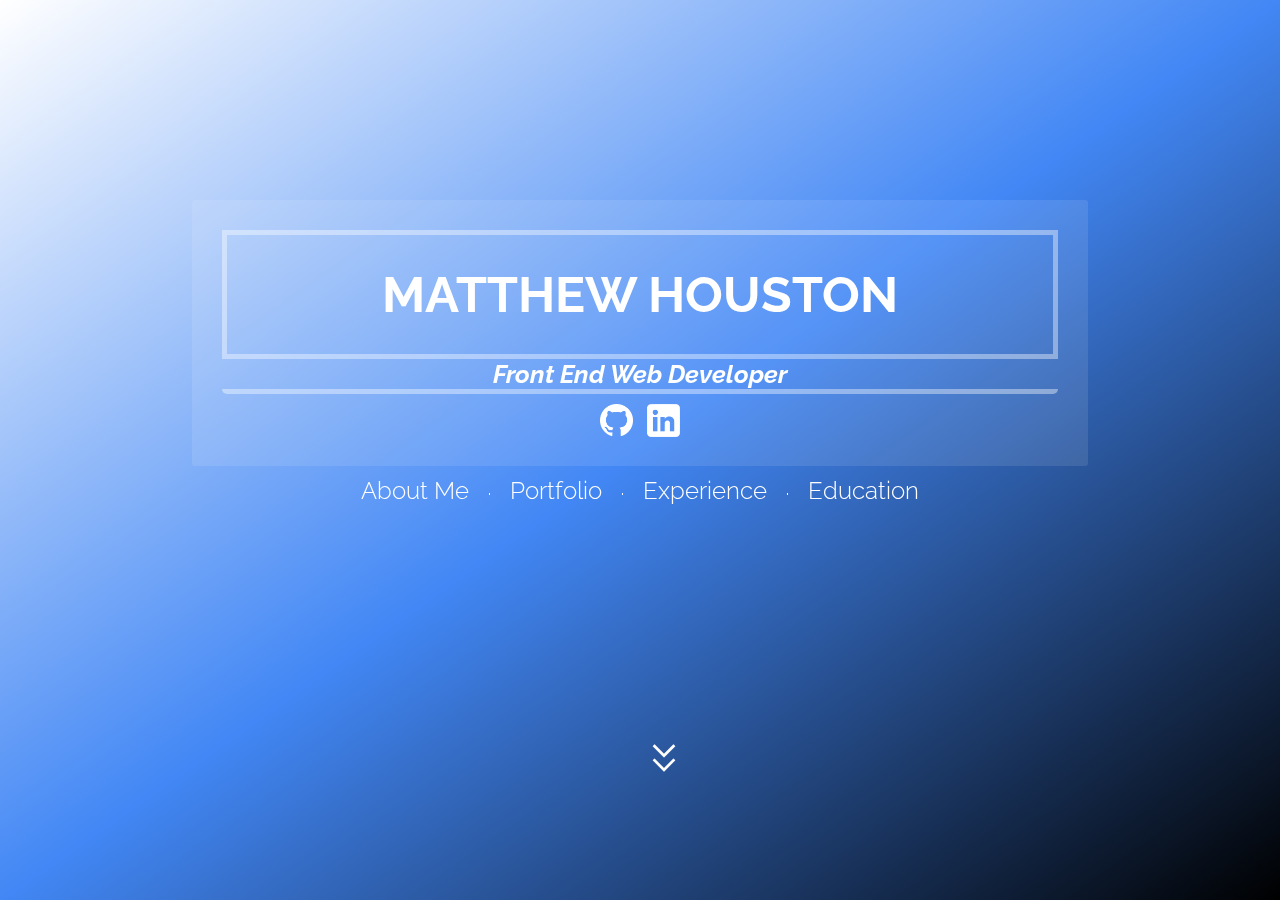
<file: index.html>
<!DOCTYPE html>
<!-- saved from url=(0027)https://matthewhouston.dev/ -->
<html>

<head>
	<meta charset="windows-1252">
	<meta name="viewport" content="width=device-width, initial-scale=1">

	<link rel="preconnect" href="https://fonts.gstatic.com">
	<link href="https://fonts.googleapis.com/css2?family=Raleway:ital,wght@0,700;1,300&display=swap" rel="stylesheet">
	<link rel="stylesheet"
		href="https://fonts.googleapis.com/css2?family=Material+Symbols+Outlined:opsz,wght,FILL,GRAD@20..48,100..700,0..1,-50..200" />

	<link rel="stylesheet"
		href="https://fonts.googleapis.com/css2?family=Material+Symbols+Outlined:opsz,wght,FILL,GRAD@20..48,100..700,0..1,-50..200" />

	<link rel="stylesheet" href="portfolio.css" />

	<title>Matthew Houston</title>

	<script>
		let sections = document.querySelector('');
		window.onscroll = function () { fade() };

		function fade() {


		}
	</script>
</head>

<body>
	<div id="overlay">
		<header>
			<span id="banner">
				<h1>MATTHEW HOUSTON</h1>
				<h3>Front End Web Developer</h3>
				<section>
					<a href="https://www.github.com"><img class="social-link" src="img/GitHub-Mark-Light-64px.png"
							alt=""></a>
					<a href="https://www.linkedin.com/in/matthew-houston-b449b297"><img class="social-link"
							src="img/linked-in.png" alt=""></a>
				</section>
			</span>
			<nav>
				<ul>
					<li class="nav-link">
						<a href="#ab-anchor">About Me </a>
					</li>
					<span>&#183;</span>
					<li class="nav-link">
						<a href="#port-anchor">Portfolio</a>
					</li>
					<span>&#183;</span>
					<li class="nav-link">
						<a href="#ex-anchor">Experience</a>
					</li>
					<span>&#183;</span>
					<li class="nav-link">
						<a href="#ed-anchor">Education</a>
					</li>
				</ul>
			</nav>
		</header>

		<section id="container">
			<span class="material-symbols-outlined">
				keyboard_double_arrow_down
			</span>

			<article id="about">
				<span id="ab-anchor" class="anchor"></span>
				<aside>
					<h3>About Me</h3>
					<p>Hi! My name is Matthew Houston and I'm an aspiring Jr. Web Developer within the Dallas-Fort Worth
						Area. I value
					</p>
				</aside>
				<img src="img/portfolio-picture.jpg" alt="This is me!">

			</article>

			<span class="material-symbols-outlined">
				keyboard_double_arrow_down
			</span>
			<article id="portfolio">
				<span id="port-anchor" class="anchor"></span>
				<aside>
					<h3>Portfolio</h3>
				</aside>
				<section class="port-section">
					<a href="https://www.yetijapan.com/">
						<h3>Yeti Website</h3>
						<img src="img/Yeti-Website.png" alt="YETI Japan Website">
						<!-- <p>During my time as the Yamanashi English Teachers International webmaster, I completely revamped
							and redesigned the YETI website (www.yetijapan.com). I used key concepts from my user experience
							/ user interface design classes to make the site look clean and concise. I used responsive
							webdesign to make sure that content was displayed properly across all device resolutions. I also
							took charge of moving our domain and website registration to a new server that better suited our
							organization's needs.
						</p> -->
						<h3>Technologies: HTML, JS, CSS</h3>
					</a>

				</section>
				<section class="port-section">
					<a href="https://642c3cf8f23ec40008bf7827--lustrous-bublanina-b8b4b7.netlify.app/">
						<h3>Todo List</h3>
						<!-- <p>
							I created Tudo[r] to practice 
						</p> -->

						<img src="img/Tudo-r-.png" alt="Tudo[r]">
						<h3>Technologies: React.js, JS, CSS</h3>
					</a>
				</section>
				<section class="port-section">
					<a href="https://master--adorable-twilight-fb881c.netlify.app/">
						<h3>Weight App</h3>
						<img src="img/WeightApp.png" alt="Weight App">
						<!-- <p>During my time as the Yamanashi English Teachers International webmaster, I completely revamped
							and redesigned the YETI website (www.yetijapan.com). I used key concepts from my user experience
							/ user interface design classes to make the site look clean and concise. I used responsive
							webdesign to make sure that content was displayed properly across all device resolutions. I also
							took charge of moving our domain and website registration to a new server that better suited our
							organization's needs. -->
						</p>
						<h3>Technologies: HTML, JS, CSS</h3>
					</a>
				</section>

				<!-- <div class="row">
					<img src="img/Yeti-Website.png" alt="YETI Japan Website">
					<img src="img/Yeti-Website.png" alt="YETI Japan Website">
					<img src="img/Yeti-Website.png" alt="YETI Japan Website">
				</div>
				<div class="row">
					<img src="img/Yeti-Website.png" alt="YETI Japan Website">
					<img src="img/Yeti-Website.png" alt="YETI Japan Website">
					<img src="img/Yeti-Website.png" alt="YETI Japan Website">
				</div> -->
			</article>

			<span class="material-symbols-outlined">
				keyboard_double_arrow_down
			</span>

			<article id="experience">
				<span id="ex-anchor" class="anchor"></span>
				<aside>
					<h3>Experience</h3>
					<div class="ed-info">
						<!-- <img class="ed-logos" src="img/unt.jpg" alt=""> -->
						<h3>Hokuto City Board of Education</h3>
						<p>Assistant Language Teacher</p>
						<p>Yamanashi, Japan</p>
						<p>2018 - Present</p>
					</div>

					<div class="ed-info">
						<!-- <img class="ed-logos" src="img/jlpt.png"> -->
						<h3>Activ8 Recruitment & Solutions</h3>
						<p>Recruiting Assistant</p>
						<p>Aug 2017 - Jun 2018</p>
						<p>Dallas, Texas</p>

					</div>
				</aside>

				<span class="material-symbols-outlined">
					keyboard_double_arrow_down
				</span>

				<article id="education">
					<span id="ed-anchor" class="anchor"></span>
					<aside>
						<h3>Education</h3>
						<div class="ed-info">
							<img class="ed-logos" src="img/unt.jpg" alt="">
							<h3>University of North Texas</h3>
							<ul>
								<li>B.S. Linguistics</li>
								<li>Computer Science Minor</li>
								<li>Japanese Minor</li>
							</ul>
						</div>

						<div class="ed-info">
							<img class="ed-logos" src="img/jlpt.png">
							<h3>Japanese Language Proficiency Exam</h3>
							<p>N2 Level</p>
						</div>
					</aside>
				</article>




				<!-- 
			<p>Lorem ipsum dolor sit amet consectetur, adipisicing elit. Eveniet quisquam quos incidunt commodi, qui sed
				consequatur alias ullam, officiis sequi natus temporibus architecto perferendis veniam iusto porro
				beatae, ipsum iste?
				Lorem ipsum dolor, sit amet consectetur adipisicing elit. Quam ipsum, illo maxime non accusamus, dolore
				veniam aspernatur sed eum cumque, fugit dicta ab dolores! Nemo sapiente alias rem voluptates facilis.
				Lorem ipsum dolor sit amet consectetur adipisicing elit. Magnam error adipisci quod quibusdam rem sunt
				voluptate aut sapiente qui praesentium optio, amet dignissimos iusto, beatae deserunt tenetur vel quo
				officiis?
				Lorem ipsum, dolor sit amet consectetur adipisicing elit. Ut, dicta quia rem fugit blanditiis, suscipit
				iure, quidem repudiandae mollitia corrupti quis natus quam quo non eveniet animi quaerat nesciunt
				tempore?
				Lorem, ipsum dolor sit amet consectetur adipisicing elit. Consectetur officia, dolorem dolores excepturi
				veniam quos optio blanditiis amet perspiciatis quo, accusamus tempore officiis ratione quam! Asperiores
				officiis doloremque cum voluptatum!
				Lorem ipsum dolor sit amet consectetur adipisicing elit. Voluptatem similique aut quod rerum quis velit
				laborum labore ea, commodi perferendis accusamus animi mollitia eaque optio soluta qui itaque placeat.
				Non.
			</p>
			<p>Lorem ipsum dolor sit amet consectetur, adipisicing elit. Eveniet quisquam quos incidunt commodi, qui sed
				consequatur alias ullam, officiis sequi natus temporibus architecto perferendis veniam iusto porro
				beatae, ipsum iste?
				Lorem ipsum dolor, sit amet consectetur adipisicing elit. Quam ipsum, illo maxime non accusamus, dolore
				veniam aspernatur sed eum cumque, fugit dicta ab dolores! Nemo sapiente alias rem voluptates facilis.
				Lorem ipsum dolor sit amet consectetur adipisicing elit. Magnam error adipisci quod quibusdam rem sunt
				voluptate aut sapiente qui praesentium optio, amet dignissimos iusto, beatae deserunt tenetur vel quo
				officiis?
				Lorem ipsum, dolor sit amet consectetur adipisicing elit. Ut, dicta quia rem fugit blanditiis, suscipit
				iure, quidem repudiandae mollitia corrupti quis natus quam quo non eveniet animi quaerat nesciunt
				tempore?
				Lorem, ipsum dolor sit amet consectetur adipisicing elit. Consectetur officia, dolorem dolores excepturi
				veniam quos optio blanditiis amet perspiciatis quo, accusamus tempore officiis ratione quam! Asperiores
				officiis doloremque cum voluptatum!
				Lorem ipsum dolor sit amet consectetur adipisicing elit. Voluptatem similique aut quod rerum quis velit
				laborum labore ea, commodi perferendis accusamus animi mollitia eaque optio soluta qui itaque placeat.
				Non.
			</p>
			<p>Lorem ipsum dolor sit amet consectetur, adipisicing elit. Eveniet quisquam quos incidunt commodi, qui sed
				consequatur alias ullam, officiis sequi natus temporibus architecto perferendis veniam iusto porro
				beatae, ipsum iste?
				Lorem ipsum dolor, sit amet consectetur adipisicing elit. Quam ipsum, illo maxime non accusamus, dolore
				veniam aspernatur sed eum cumque, fugit dicta ab dolores! Nemo sapiente alias rem voluptates facilis.
				Lorem ipsum dolor sit amet consectetur adipisicing elit. Magnam error adipisci quod quibusdam rem sunt
				voluptate aut sapiente qui praesentium optio, amet dignissimos iusto, beatae deserunt tenetur vel quo
				officiis?
				Lorem ipsum, dolor sit amet consectetur adipisicing elit. Ut, dicta quia rem fugit blanditiis, suscipit
				iure, quidem repudiandae mollitia corrupti quis natus quam quo non eveniet animi quaerat nesciunt
				tempore?
				Lorem, ipsum dolor sit amet consectetur adipisicing elit. Consectetur officia, dolorem dolores excepturi
				veniam quos optio blanditiis amet perspiciatis quo, accusamus tempore officiis ratione quam! Asperiores
				officiis doloremque cum voluptatum!
				Lorem ipsum dolor sit amet consectetur adipisicing elit. Voluptatem similique aut quod rerum quis velit
				laborum labore ea, commodi perferendis accusamus animi mollitia eaque optio soluta qui itaque placeat.
				Non.
			</p>
			<p>Lorem ipsum dolor sit amet consectetur, adipisicing elit. Eveniet quisquam quos incidunt commodi, qui sed
				consequatur alias ullam, officiis sequi natus temporibus architecto perferendis veniam iusto porro
				beatae, ipsum iste?
				Lorem ipsum dolor, sit amet consectetur adipisicing elit. Quam ipsum, illo maxime non accusamus, dolore
				veniam aspernatur sed eum cumque, fugit dicta ab dolores! Nemo sapiente alias rem voluptates facilis.
				Lorem ipsum dolor sit amet consectetur adipisicing elit. Magnam error adipisci quod quibusdam rem sunt
				voluptate aut sapiente qui praesentium optio, amet dignissimos iusto, beatae deserunt tenetur vel quo
				officiis?
				Lorem ipsum, dolor sit amet consectetur adipisicing elit. Ut, dicta quia rem fugit blanditiis, suscipit
				iure, quidem repudiandae mollitia corrupti quis natus quam quo non eveniet animi quaerat nesciunt
				tempore?
				Lorem, ipsum dolor sit amet consectetur adipisicing elit. Consectetur officia, dolorem dolores excepturi
				veniam quos optio blanditiis amet perspiciatis quo, accusamus tempore officiis ratione quam! Asperiores
				officiis doloremque cum voluptatum!
				Lorem ipsum dolor sit amet consectetur adipisicing elit. Voluptatem similique aut quod rerum quis velit
				laborum labore ea, commodi perferendis accusamus animi mollitia eaque optio soluta qui itaque placeat.
				Non.
			</p>
			<p>Lorem ipsum dolor sit amet consectetur, adipisicing elit. Eveniet quisquam quos incidunt commodi, qui sed
				consequatur alias ullam, officiis sequi natus temporibus architecto perferendis veniam iusto porro
				beatae, ipsum iste?
				Lorem ipsum dolor, sit amet consectetur adipisicing elit. Quam ipsum, illo maxime non accusamus, dolore
				veniam aspernatur sed eum cumque, fugit dicta ab dolores! Nemo sapiente alias rem voluptates facilis.
				Lorem ipsum dolor sit amet consectetur adipisicing elit. Magnam error adipisci quod quibusdam rem sunt
				voluptate aut sapiente qui praesentium optio, amet dignissimos iusto, beatae deserunt tenetur vel quo
				officiis?
				Lorem ipsum, dolor sit amet consectetur adipisicing elit. Ut, dicta quia rem fugit blanditiis, suscipit
				iure, quidem repudiandae mollitia corrupti quis natus quam quo non eveniet animi quaerat nesciunt
				tempore?
				Lorem, ipsum dolor sit amet consectetur adipisicing elit. Consectetur officia, dolorem dolores excepturi
				veniam quos optio blanditiis amet perspiciatis quo, accusamus tempore officiis ratione quam! Asperiores
				officiis doloremque cum voluptatum!
				Lorem ipsum dolor sit amet consectetur adipisicing elit. Voluptatem similique aut quod rerum quis velit
				laborum labore ea, commodi perferendis accusamus animi mollitia eaque optio soluta qui itaque placeat.
				Non.
			</p>
			<p>Lorem ipsum dolor sit amet consectetur, adipisicing elit. Eveniet quisquam quos incidunt commodi, qui sed
				consequatur alias ullam, officiis sequi natus temporibus architecto perferendis veniam iusto porro
				beatae, ipsum iste?
				Lorem ipsum dolor, sit amet consectetur adipisicing elit. Quam ipsum, illo maxime non accusamus, dolore
				veniam aspernatur sed eum cumque, fugit dicta ab dolores! Nemo sapiente alias rem voluptates facilis.
				Lorem ipsum dolor sit amet consectetur adipisicing elit. Magnam error adipisci quod quibusdam rem sunt
				voluptate aut sapiente qui praesentium optio, amet dignissimos iusto, beatae deserunt tenetur vel quo
				officiis?
				Lorem ipsum, dolor sit amet consectetur adipisicing elit. Ut, dicta quia rem fugit blanditiis, suscipit
				iure, quidem repudiandae mollitia corrupti quis natus quam quo non eveniet animi quaerat nesciunt
				tempore?
				Lorem, ipsum dolor sit amet consectetur adipisicing elit. Consectetur officia, dolorem dolores excepturi
				veniam quos optio blanditiis amet perspiciatis quo, accusamus tempore officiis ratione quam! Asperiores
				officiis doloremque cum voluptatum!
				Lorem ipsum dolor sit amet consectetur adipisicing elit. Voluptatem similique aut quod rerum quis velit
				laborum labore ea, commodi perferendis accusamus animi mollitia eaque optio soluta qui itaque placeat.
				Non.
			</p> -->
		</section>

		<!-- Test for Scrolling -->



		<script>

			setTimeout(function () {
				document.body.className += " fade";
			}, 1);

		</script>

</body>

</html>
</file>
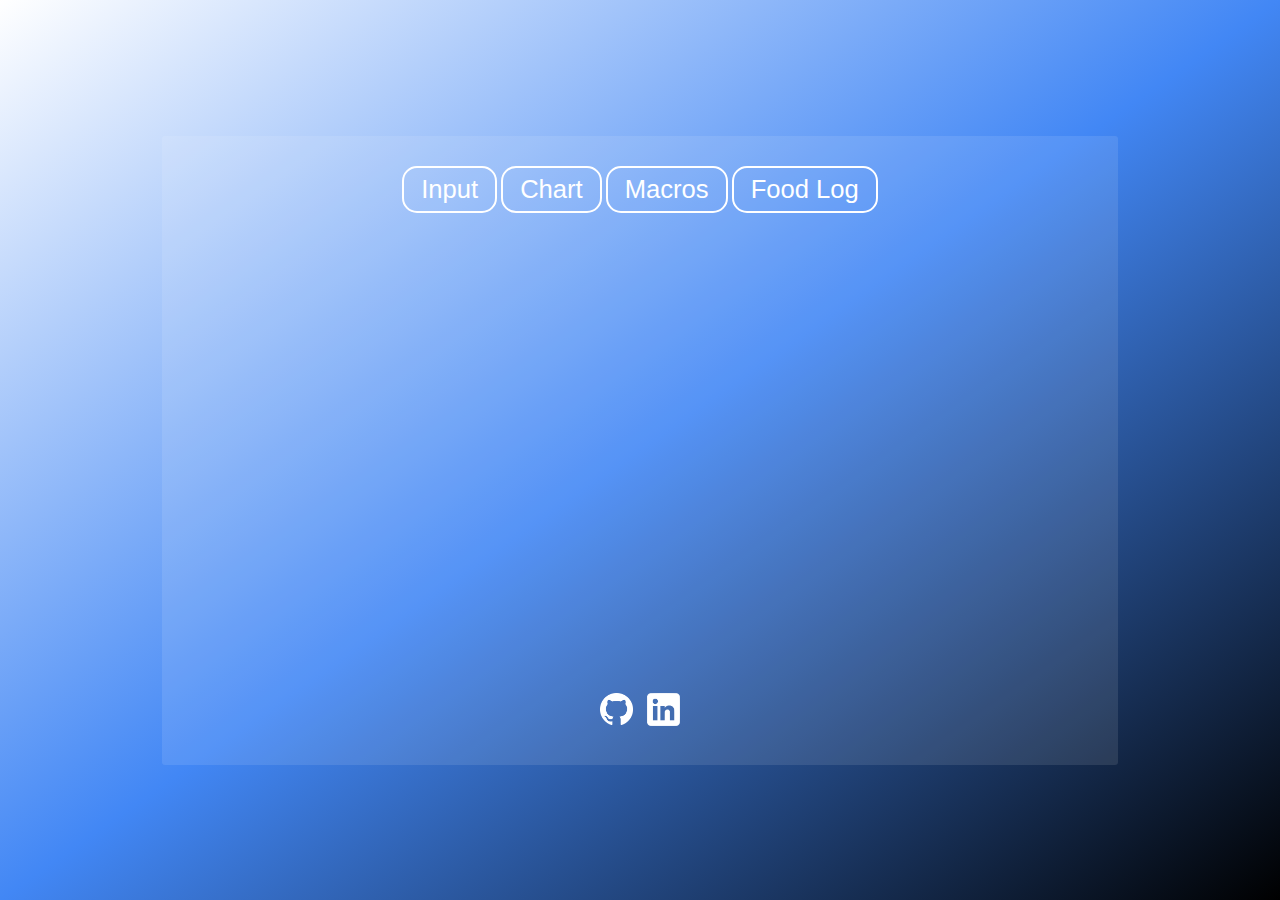
<file: sandbox/weight.html>
<!DOCTYPE html>
<!-- saved from url=(0027)https://matthewhouston.dev/ -->
<html>
<head><meta charset="windows-1252">
<meta name="viewport" content="width=device-width, initial-scale=1">

<link rel="preconnect" href="https://fonts.gstatic.com">
<link href="https://fonts.googleapis.com/css2?family=Raleway:ital,wght@0,700;1,300&display=swap" rel="stylesheet">
<link rel="icon" type="image/png" sizes="32x32" href="/sandbox/img/favicon-32x32.png">
<link rel="icon" type="image/png" sizes="16x16" href="/sandbox/img/favicon-16x16.png">
<link rel="manifest" href="/sandbox/img/site.webmanifest">
<link rel="mask-icon" href="/sandbox/img/safari-pinned-tab.svg" color="#5bbad5">
<link rel="shortcut icon" href="/sandbox/img/favicon.ico">
<meta name="msapplication-TileColor" content="#da532c">
<meta name="msapplication-config" content="/sandbox/img/browserconfig.xml">
<meta name="theme-color" content="#ffffff">

<style type="text/css">
html{
	height: 100%;
	font-family: 'Raleway', sans-serif;
}
body{
	background-image: linear-gradient(to bottom right, white, #4287f5, black);
	text-align: center;
	color: white;
	width: 100%;
	height: 100%;
	display: table;
	margin: 0;
	padding: 0;
	
}

/* ===== Scrollbar CSS ===== */
  /* Firefox */
  * {
    scrollbar-width: none;
    scrollbar-color: #c9c9c9 #ffffff;
  }

  /* Chrome, Edge, and Safari */
  *::-webkit-scrollbar {
    width: 18px;
  }

  *::-webkit-scrollbar-track {
    background: transparent;
  }

  *::-webkit-scrollbar-thumb {
    background-color: transparent;
    border-radius: 30px;
    border: solid white 2px;
  }


h1{
	font-size: 50px;
	/* border: 5px solid white; */
	border: 5px solid rgba(255,255,255, 0.4);
	/* border-bottom: 4px solid rgba(255,255,255, 0.4); */
	margin: 0;
		letter-spacing: inherit;
			padding: 30px 0;
			/* border-radius: 5px 5px 0 0; */
}

h3{
	font-style: italic;
	font-size: 25px;
	/* border-bottom: 5px solid white; */
	border-bottom: 5px solid rgba(255,255,255, 0.4);
	margin: 0;
			border-radius: 0 0 5px 5px;
		letter-spacing: inherit;
}
div{
	display:table-cell;
	vertical-align: middle;

}
span{
	display: block;
	width: 70%;
	margin: auto;
	padding: 30px;
	max-height: 630px;
	background-color: rgba(255, 255, 255, 0.1);
	border-radius: 3px;
	overflow: auto;
}

iframe{
    height: 450px;
}

img{
	margin: 10px 5px 5px 5px;
/* float:right; */
	width: 33px;
}

.btn{
    border: solid white 2px;
    border-radius: 15px;
    background-color: transparent;
    color: white;
    font-size: 	2vw;;
    padding: 7px 17px;
    
}
.btn:hover{
     border: solid rgb(63, 81, 181) 2px;
     color: white;
     background-color: rgb(63, 81, 181);
}
.btn:active{
    background-color: white;
    color: rgb(63, 81, 181);
    border: solid rgb(63, 81, 181) 2px;
}

.btn:focus{
    box-shadow: 0 3px 7px rgb(63, 81, 181);
}

.container{
    margin: 8px 0 8px 0;
}

</style>

<script>
function changeDisplay(x){
    switch (x){
     case 'input':
         document.getElementById(x).style.display = "inline-block";
         document.getElementById('chart').style.display = "none";
         document.getElementById('macros').style.display = "none";
         document.getElementById('googlesheet').style.display = "none";
         break;
     case 'chart':
         document.getElementById(x).style.display = "inline-block";
         document.getElementById('input').style.display = "none";
         document.getElementById('macros').style.display = "none";
         document.getElementById('googlesheet').style.display = "none";
        break;
     case 'macros':
         document.getElementById(x).style.display = "inline-block";
         document.getElementById('input').style.display = "none";
         document.getElementById('chart').style.display = "none";
        document.getElementById('googlesheet').style.display = "none";
        break;
        
     case 'googlesheet':
         document.getElementById(x).style.display = "inline-block";
         document.getElementById('input').style.display = "none";
         document.getElementById('chart').style.display = "none";
         document.getElementById('macros').style.display = "none";
        break;
    
    default:
         document.getElementById(x).style.display = "inline-block";
         document.getElementById('chart').style.display = "none";
    }
        
}    
</script>

	<title>Matthew Houston</title>
</head>
<body>
	<div>
		<span>
		    <button class="btn" onclick="changeDisplay('input');">Input</button>
		    <button class="btn" onclick="changeDisplay('chart');" >Chart</button>
                    <button class="btn" onclick="changeDisplay('macros');" >Macros</button>
                    <button class="btn" onclick="changeDisplay('googlesheet');" >Food Log</button>
                    
		    <iframe id="input" class="container" src="https://docs.google.com/forms/d/e/1FAIpQLSeBk1I3qeAeFwEZ4R2_3mnySAAU-taknkMMobzIGBwdfzDXIA/viewform?embedded=true" width="100%" height="300px" frameborder="0" marginheight="0" marginwidth="0" style="float:center">Loading…</iframe> 
		    
		    <iframe id="chart" class="container"  src="https://docs.google.com/spreadsheets/d/e/2PACX-1vR9h-P8Zya0QhDuraWEPn_PBsvBxKPHmBJ8nAuGqCQBug9JNLIMbSVt3SFGCB3E3pAH5sQLALg-CHmE/pubhtml?gid=1016054780&amp;single=true&amp;widget=true&amp;headers=false" width="100%" height="300px" frameborder="0" marginheight="0" marginwidth="0" style="display:none; float:center">...Loading</iframe>
		   
		    
		    <link rel="import" class="container" href="https://docs.google.com/forms/d/e/1FAIpQLSeBk1I3qeAeFwEZ4R2_3mnySAAU-taknkMMobzIGBwdfzDXIA/viewform?embedded=true">
		    
		    <iframe id="macros" class="container" src="https://docs.google.com/forms/d/e/1FAIpQLScuDIx74bkEfQGqy1H-XWJyZ825_HVK9hrmfnXz3OSkyVO7WA/viewform?embedded=true" width="100%" height="300" frameborder="0" marginheight="0" marginwidth="0" style="display:none; float:center">Loading…</iframe>
		    
		    <iframe id="googlesheet" class="container" src="https://docs.google.com/spreadsheets/d/e/2PACX-1vSKAgB8WnAEYxU2xz-NQaqQ0h_Et-A8C4_uW2xRuau-vzSy19ioHlCo6v5LS99_b-ztISVZMFiGn4fv/pubhtml?widget=true&amp;headers=false" width="100%" height="300" frameborder="0" marginheight="0" marginwidth="0" style="display:none; float:center"></iframe>

			<a href="https://www.github.com"><img src="/img/GitHub-Mark-Light-64px.png" alt=""></a>
			<a href="https://www.linkedin.com/in/matthew-houston-b449b297"><img src="/img/linked-in.png" alt=""></a>

			
		</span>
	</div>

</body></html>
</file>
<file: portfolio.css>
html {
    height: 100%;
    font-family: 'Raleway', sans-serif;
}

* {
    margin: 0;
    box-sizing: border-box;
}

/* ===== Scrollbar CSS ===== */
/* Firefox */
* {
    scrollbar-width: auto;
    scrollbar-color: #ffffff #ffffff;
}

/* Chrome, Edge, and Safari */
*::-webkit-scrollbar {
    width: 5px;
}

*::-webkit-scrollbar-track {
    background: rgba(255, 255, 255, 0);
}

*::-webkit-scrollbar-thumb {
    background-color: #ffffff;
    border-radius: 10px;
    border: 3px solid #ffffff;
}

body {
    text-align: center;
    color: white;
    width: 100%;
    height: 100%;
    display: table;
    margin: 0;
    padding: 0;
    background-image: linear-gradient(to bottom right, white, #4287f5, black);
    opacity: 0;
    transition: opacity 4s;
    overflow: hidden;
}

#overlay {
    position: fixed;
    top: 0;
    bottom: 0;
    left: 0;
    right: 0;
    overflow-y: scroll;

}

header {
    position: -webkit-sticky;
    position: sticky;
    top: 0;
}

#container {
    margin: 50px auto;
    padding: 0 15%;
    width: 100%;
    height: 700px;
    /* overflow-y: scroll; */
}

article {
    overflow: auto;
}

article * {
    float: left;
}

article aside {
    width: 60%;
}

aside * {
    width: 100%;
    text-align: left;
    padding: 10px;
    line-height: 1.5rem;
}

#portfolio img {
    /* width: 100%;  Great for Smaller Screens!!*/
    width: 60%;
    margin: 15px 0;
    border-radius: 3%;
    padding: 0;
    border: 3px solid #ffffff
}

#portfolio p {
    width: 40%;
    margin: 0 0;
    padding: 15px;
    text-align: left;
}

.port-section {
    margin: 20px auto;
    background-color: rgba(255, 255, 255, 0.1);
    border-radius: 3px;
}

.port-section h3 {
    border: none;
    width: 100%;
    padding: 10px;
    align-content: center;
}

.social-link {
    transition: 1.25s;
}

.social-link:hover {
    transform: scale(.85);

}

article img {
    width: 30%;
    margin: 0 5%;
    border-radius: 50%;
}

#banner {
    display: block;
    width: 70%;
    margin: 200px auto 10px;
    padding: 30px 30px 20px;
    background-color: rgba(255, 255, 255, 0.1);
    border-radius: 3px;
}

h1 {
    font-size: 50px;
    /* border: 5px solid white; */
    border: 5px solid rgba(255, 255, 255, 0.4);
    /* border-bottom: 4px solid rgba(255,255,255, 0.4); */
    margin: 0;
    letter-spacing: inherit;
    padding: 30px 0;
    /* border-radius: 5px 5px 0 0; */
}

h3 {
    font-style: italic;
    font-size: 25px;
    /* border-bottom: 5px solid white; */
    margin: 0;
    letter-spacing: inherit;
    border-bottom: 5px solid rgba(255, 255, 255, 0.4);
    border-radius: 5px;
}

a {
    text-decoration: none;
    color: white;
}

nav ul {
    list-style-type: none;
    margin: auto;
    padding: 0;
}

.nav-link {
    display: inline-block;
    margin: 0 15px;
    font-size: 1.5rem;
    font-weight: 300;
    transition: transform .75s, box-shadow .75s;
    /*text-shadow: rgba(35, 35, 79, 0.505) 0 .5em .5em;*/
}

.nav-link:hover {
    transform: translateY(-.15em);
    /*text-shadow: rgb(50 198 223 / 60%) 0 0.3em 0.03em;*/
    text-shadow: rgba(35, 35, 79, 0.505) 0 .5em .5em;
}

a img {
    margin: 10px 5px 5px 5px;
    /* float:right; */
    width: 33px;
}

.fade {
    opacity: 1;
}

.row {
    width: 100%;
    padding: 0;

}

.row img {
    width: 30%;
    border-radius: 0%;
    margin: 1.66%;
}

aside .ed-info * {
    margin: 0 10%;
    width: 90%;
    padding: 0;
    line-height: 1rem;
}

#about {
    margin-top: 10%;
}

.ed-info span {
    font-size: 10px;
    margin: 10px 50%;
}

.material-symbols-outlined {
    font-variation-settings:
        'FILL' 1,
        'wght' 300,
        'GRAD' 0,
        'opsz' 20;

    margin: 20% 50% 10%;
    font-size: 3em;
    overflow: hidden;
}

#education aside {
    width: 100%;
}

div .ed-logos {
    width: 20%;
    margin: 10px 40%;
    border-radius: 50%;
}

.anchor {
    position: absolute;
    transform: translateY(-40vh);
}
</file>
